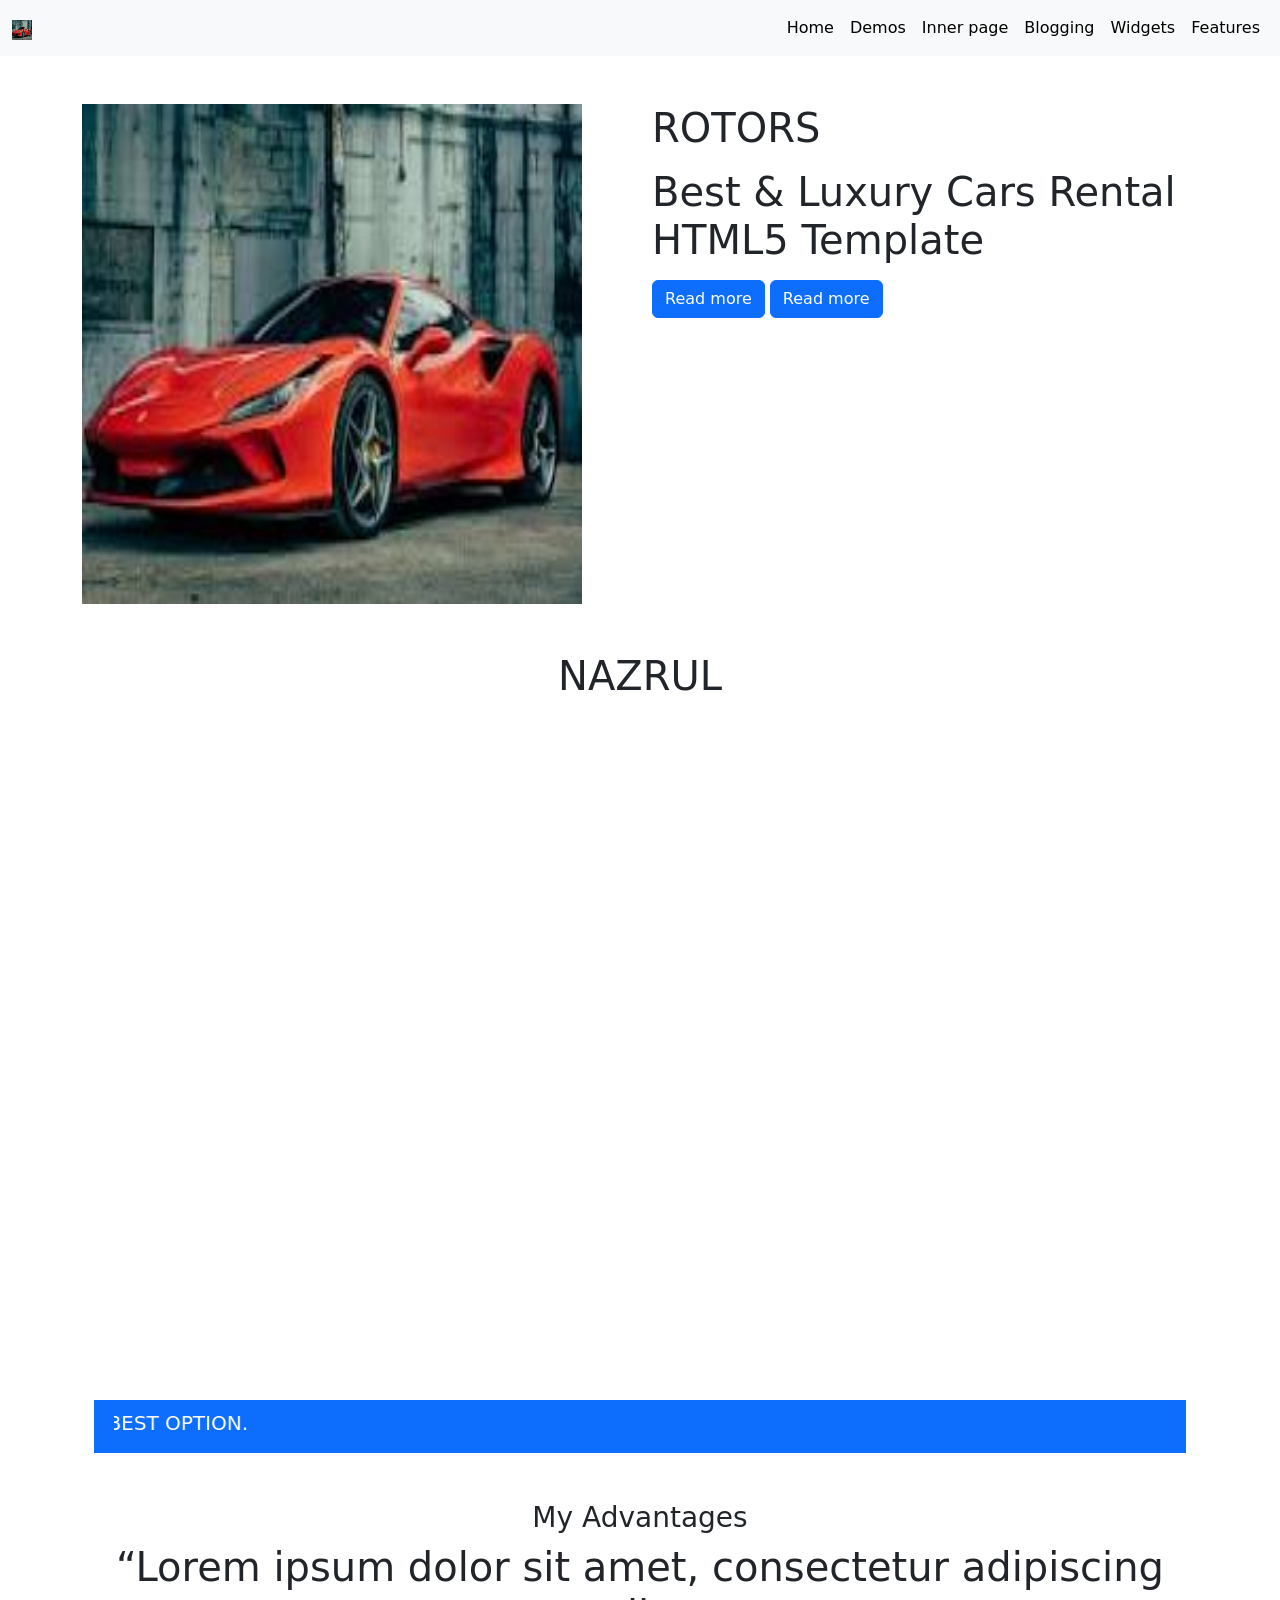
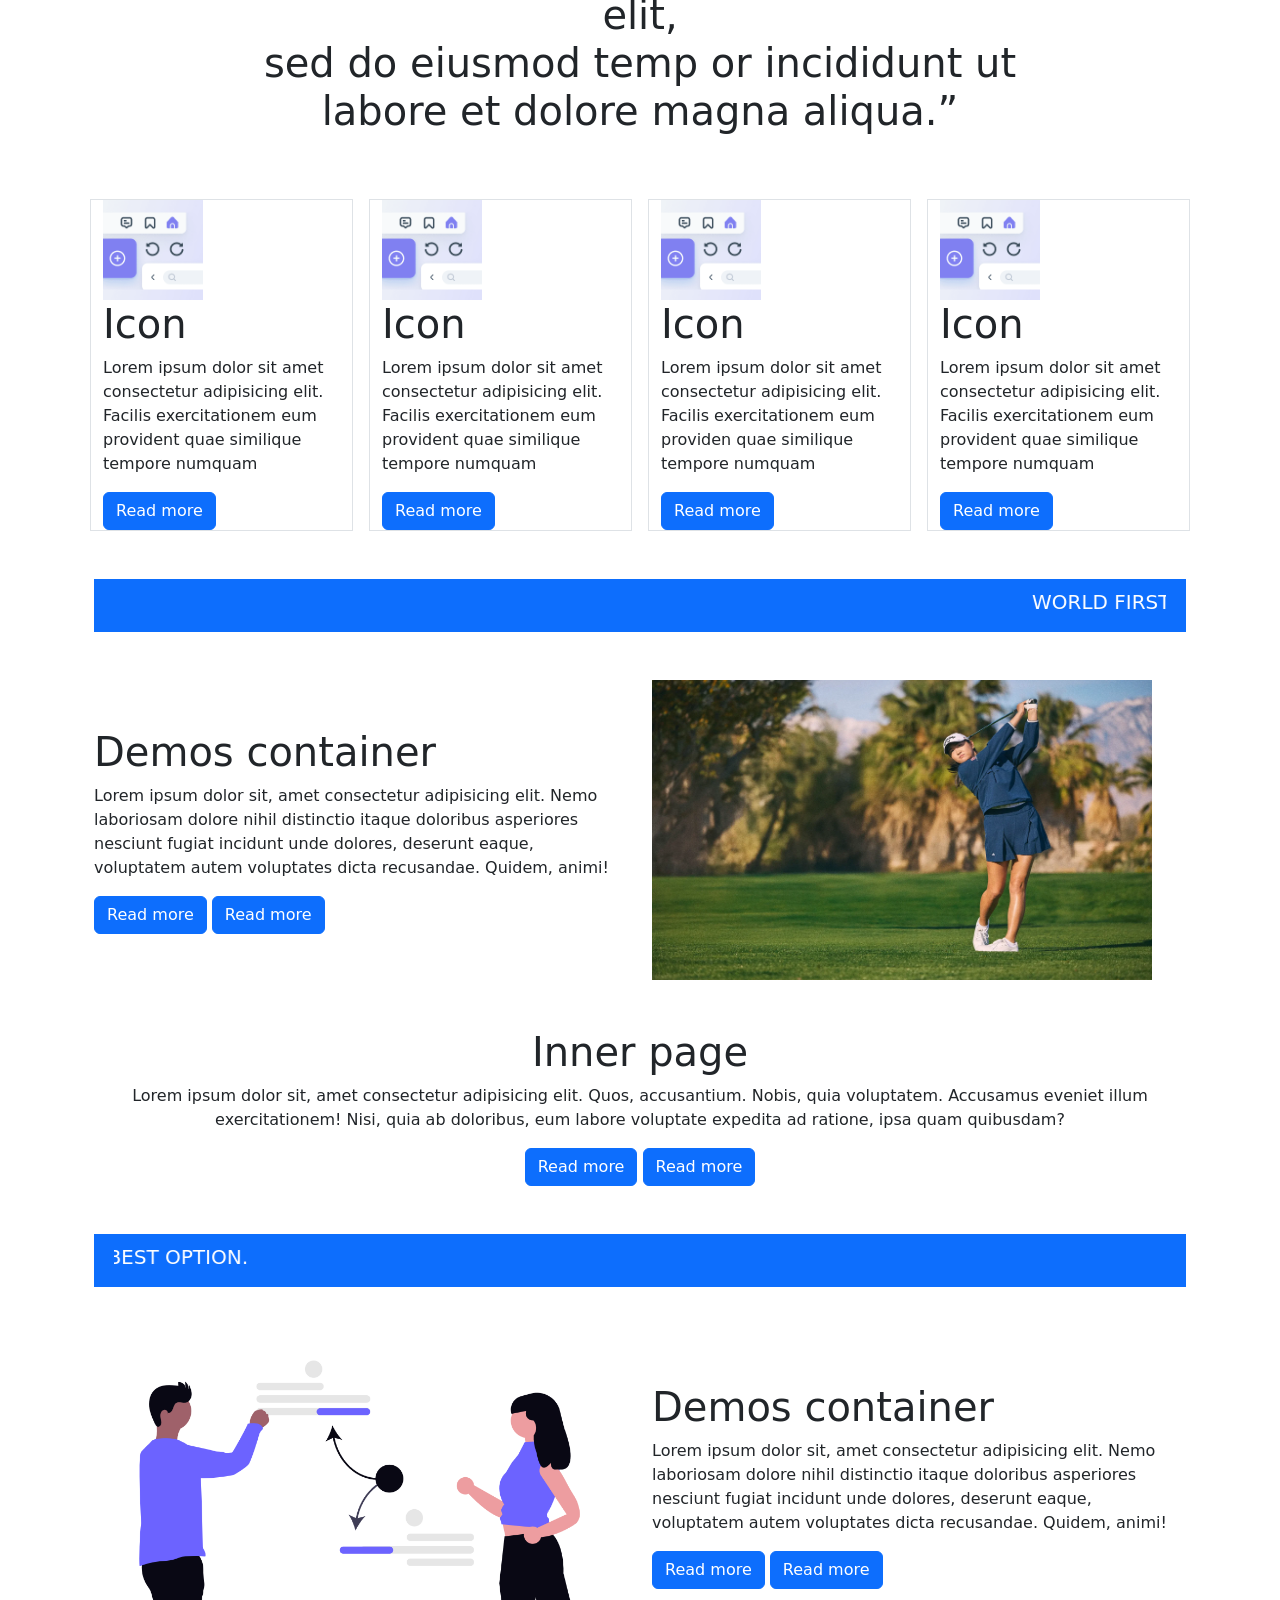
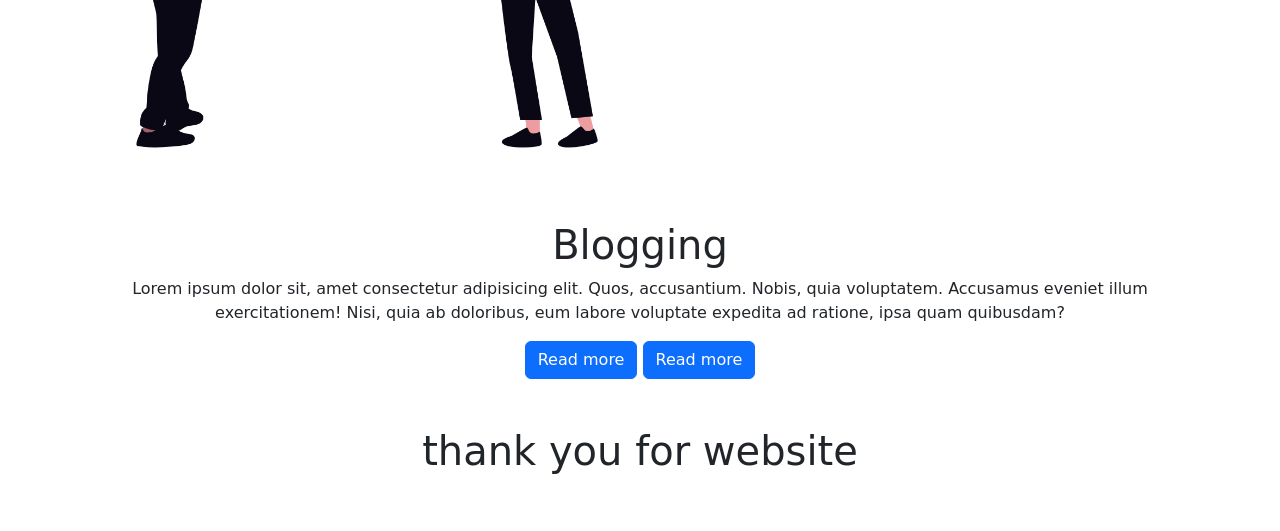
<file: index.html>
<!DOCTYPE html>
<html lang="en">

<head>
    <meta charset="UTF-8">
    <meta name="viewport" content="width=device-width, initial-scale=1.0">
    <!-- Bootstrap CDN -->
    <link href="https://cdn.jsdelivr.net/npm/bootstrap@5.3.8/dist/css/bootstrap.min.css" rel="stylesheet"
        integrity="sha384-sRIl4kxILFvY47J16cr9ZwB07vP4J8+LH7qKQnuqkuIAvNWLzeN8tE5YBujZqJLB" crossorigin="anonymous">
    <title>Document</title>
</head>

<body>
    <nav class="navbar navbar-expand-lg bg-body-tertiary">
        <div class="container-fluid">
            <a class="navbar-brand" href="#"><img height="20px" width="20px" src="img/aa1.jpg" alt=""></a>
            <button class="navbar-toggler" type="button" data-bs-toggle="collapse"
                data-bs-target="#navbarSupportedContent" aria-controls="navbarSupportedContent" aria-expanded="false"
                aria-label="Toggle navigation">
                <span class="navbar-toggler-icon"></span>
            </button>
            <div class="collapse navbar-collapse" id="navbarSupportedContent">
                <ul class="navbar-nav ms-auto mb-2 mb-lg-0">
                    <li class="nav-item">
                        <a class="nav-link active" aria-current="page" href="index.html">Home</a>
                    </li>
                    <li class="nav-item">
                        <a class="nav-link active" aria-current="page" href="demo.html">Demos</a>
                    </li>
                    <li class="nav-item">
                        <a class="nav-link active" aria-current="page" href="inner.html">Inner page</a>
                    </li>
                    <li class="nav-item">
                        <a class="nav-link active" aria-current="page" href="#">Blogging</a>
                    </li>
                    <li class="nav-item">
                        <a class="nav-link active" aria-current="page" href="#">Widgets</a>
                    </li>
                    <li class="nav-item">
                        <a class="nav-link active" aria-current="page" href="#">Features</a>
                    </li>
                </ul>

            </div>
        </div>
    </nav>
    <!-- Hero section -->
    <div class="container">
        <div class="row mt-5">
            <div class="col">
                <img style="height: 500px; width: 500px;" src="img/aa1.jpg" alt="">
            </div>
            <div class="col">
                <h1>ROTORS</h1>
                <p>
                <h1>Best & Luxury Cars Rental <br>
                    HTML5 Template</h1>
                </p>
                <button class="btn btn-primary">Read more</button>
                <button class="btn btn-primary">Read more</button>
            </div>
        </div>
    </div>
    <!-- About container -->
    <div class="container">
        <div class="row mt-5">
            <div class="col text-center">
                <h1>NAZRUL</h1>
            </div>
        </div>
        <div class="row mt-5">
            <div class="col">
                <iframe width="360" height="315" src="https://www.youtube.com/embed/ATjaT7MzY30?si=tVuDfQMrhjTvTn8G"
                    title="YouTube video player" frameborder="0"
                    allow="accelerometer; autoplay; clipboard-write; encrypted-media; gyroscope; picture-in-picture; web-share"
                    referrerpolicy="strict-origin-when-cross-origin" allowfullscreen></iframe>
            </div>
            <div class="col">
                <iframe width="360" height="315" src="https://www.youtube.com/embed/FE-ua3eJ2lo?si=iMdA3o7UeeojA0D3"
                    title="YouTube video player" frameborder="0"
                    allow="accelerometer; autoplay; clipboard-write; encrypted-media; gyroscope; picture-in-picture; web-share"
                    referrerpolicy="strict-origin-when-cross-origin" allowfullscreen></iframe>
            </div>
            <div class="col">
                <iframe width="360" height="315" src="https://www.youtube.com/embed/ATjaT7MzY30?si=tVuDfQMrhjTvTn8G"
                    title="YouTube video player" frameborder="0"
                    allow="accelerometer; autoplay; clipboard-write; encrypted-media; gyroscope; picture-in-picture; web-share"
                    referrerpolicy="strict-origin-when-cross-origin" allowfullscreen></iframe>
            </div>
        </div>
        <div class="container">
            <div class="row">
                <div class="col">
                    <section class="bg-primary p-2 text-white mb-5">
                        <div class="container">
                            <div class="row">
                                <div class="col">
                                    <marquee behavior="" direction="right">
                                        <span class="fs-5">WORLD FIRST DO.</span>
                                        <span class="fs-5">BETTER OPTION DO.</span>
                                        <span class="fs-5">GOOD SALES.NOT FOR SALE.</span>
                                        <span class="fs-5">HIGH SPEED BEST OPTION.</span>
                                    </marquee>
                                </div>
                            </div>
                        </div>
                    </section>
                </div>
            </div>
        </div>
        <!-- service container -->
        <div class="container">
            <div class="row text-center">
                <div class="col">
                    <h3>My Advantages</h3>
                    <h1>
                        <p>“Lorem ipsum dolor sit amet, consectetur adipiscing elit, <br>
                            sed do eiusmod temp or incididunt ut <br>
                            labore et dolore magna aliqua.”</p>
                    </h1>
                </div>
            </div>
            <div class="row mt-5">
                <div class="col mx-2 border">
                    <img style="width: 100px;" src="img/pp1.png" alt="">
                    <h1>Icon</h1>
                    <p>Lorem ipsum dolor sit amet consectetur adipisicing elit. Facilis exercitationem eum provident
                        quae similique tempore numquam</p>
                    <button class="btn btn-primary">Read more</button>
                </div>
                <div class="col mx-2 border">
                    <img style="width: 100px;" src="img/pp1.png" alt="">
                    <h1>Icon</h1>
                    <p>Lorem ipsum dolor sit amet consectetur adipisicing elit. Facilis exercitationem eum provident
                        quae similique tempore numquam</p>
                    <button class="btn btn-primary">Read more</button>
                </div>
                <div class="col mx-2 border">
                    <img style="width: 100px;" src="img/pp1.png" alt="">
                    <h1>Icon</h1>
                    <p>Lorem ipsum dolor sit amet consectetur adipisicing elit. Facilis exercitationem eum providen
                        quae similique tempore numquam</p>
                    <button class="btn btn-primary">Read more</button>
                </div>
                <div class="col mx-2 border">
                    <img style="width: 100px;" src="img/pp1.png" alt="">
                    <h1>Icon</h1>
                    <p>Lorem ipsum dolor sit amet consectetur adipisicing elit. Facilis exercitationem eum provident
                        quae similique tempore numquam</p>
                    <button class="btn btn-primary">Read more</button>
                </div>
            </div>
        </div>
        <div class="container">
            <div class="row mt-5">
                <div class="col">
                    <section class="bg-primary p-2 text-white mb-5">
                        <div class="container">
                            <div class="row">
                                <div class="col">
                                    <marquee behavior="" direction="left">
                                        <span class="fs-5">WORLD FIRST DO.</span>
                                        <span class="fs-5">BETTER OPTION DO.</span>
                                        <span class="fs-5">GOOD SALES.NOT FOR SALE.</span>
                                        <span class="fs-5">HIGH SPEED BEST OPTION.</span>
                                    </marquee>
                                </div>
                            </div>
                        </div>
                    </section>
                </div>
            </div>
        </div>
        <!--Demos container -->
        <div class="container">
            <div class="row">
                <div class="col mt-5">
                    <h1>Demos container</h1>
                    <p>Lorem ipsum dolor sit, amet consectetur adipisicing elit. Nemo laboriosam dolore nihil distinctio
                        itaque doloribus asperiores nesciunt fugiat incidunt unde dolores, deserunt eaque, voluptatem
                        autem voluptates dicta recusandae. Quidem, animi!</p>
                    <button class="btn btn-primary">Read more</button>
                    <button class="btn btn-primary">Read more</button>
                </div>
                <div class="col">
                    <img style="width:500px ; height: 300px;" src="img/qq1.webp" alt="">
                </div>
            </div>
        </div>
        <!-- Inner container -->
        <div class="container mt-5">
            <div class="row text-center">
                <div class="col">
                    <h1>Inner page</h1>
                    <p>Lorem ipsum dolor sit, amet consectetur adipisicing elit. Quos, accusantium. Nobis, quia
                        voluptatem. Accusamus eveniet illum exercitationem! Nisi, quia ab doloribus, eum labore
                        voluptate expedita ad ratione, ipsa quam quibusdam?</p>
                    <button class="btn btn-primary">Read more</button>
                    <button class="btn btn-primary">Read more</button>
                </div>
            </div>
        </div>

        <div class="container mt-5">
            <div class="row">
                <div class="col">
                    <section class="bg-primary p-2 text-white mb-5">
                        <div class="container">
                            <div class="row">
                                <div class="col">
                                    <marquee behavior="" direction="right">
                                        <span class="fs-5">WORLD FIRST DO.</span>
                                        <span class="fs-5">BETTER OPTION DO.</span>
                                        <span class="fs-5">GOOD SALES.NOT FOR SALE.</span>
                                        <span class="fs-5">HIGH SPEED BEST OPTION.</span>
                                    </marquee>
                                </div>
                            </div>
                        </div>
                    </section>
                </div>
            </div>
        </div>
        <!-- Portfoleo container -->
        <div class="container">
            <div class="row">
                <div class="col">
                    <div class="container">
                        <div class="row">
                            <div class="col">
                                <img class="img-fluid" src="img/undraw_solution-mindset_5xp7.png" alt="">
                            </div>


                            <div class="col mt-5">
                                <h1>Demos container</h1>
                                <p>Lorem ipsum dolor sit, amet consectetur adipisicing elit. Nemo laboriosam dolore
                                    nihil distinctio
                                    itaque doloribus asperiores nesciunt fugiat incidunt unde dolores, deserunt eaque,
                                    voluptatem
                                    autem voluptates dicta recusandae. Quidem, animi!</p>
                                <button class="btn btn-primary">Read more</button>
                                <button class="btn btn-primary">Read more</button>
                            </div>

                        </div>
                    </div>
                </div>
            </div>
        </div>

        <div class="container mt-5">
            <div class="row text-center">
                <div class="col">
                    <h1>Blogging</h1>
                    <p>Lorem ipsum dolor sit, amet consectetur adipisicing elit. Quos, accusantium. Nobis, quia
                        voluptatem. Accusamus eveniet illum exercitationem! Nisi, quia ab doloribus, eum labore
                        voluptate expedita ad ratione, ipsa quam quibusdam?</p>
                    <button class="btn btn-primary">Read more</button>
                    <button class="btn btn-primary">Read more</button>
                </div>
            </div>
        </div>
        <!-- end container -->
        <div class="container">
            <div class="row mt-5 mb-5">
                <div class="col text-center">
                    <h1>thank you for website</h1>
                </div>
            </div>
        </div>

        <!-- Bootstrap CDN -->
        <script src="https://cdn.jsdelivr.net/npm/bootstrap@5.3.8/dist/js/bootstrap.bundle.min.js"
            integrity="sha384-FKyoEForCGlyvwx9Hj09JcYn3nv7wiPVlz7YYwJrWVcXK/BmnVDxM+D2scQbITxI"
            crossorigin="anonymous"></script>
</body>

</html>
</file>
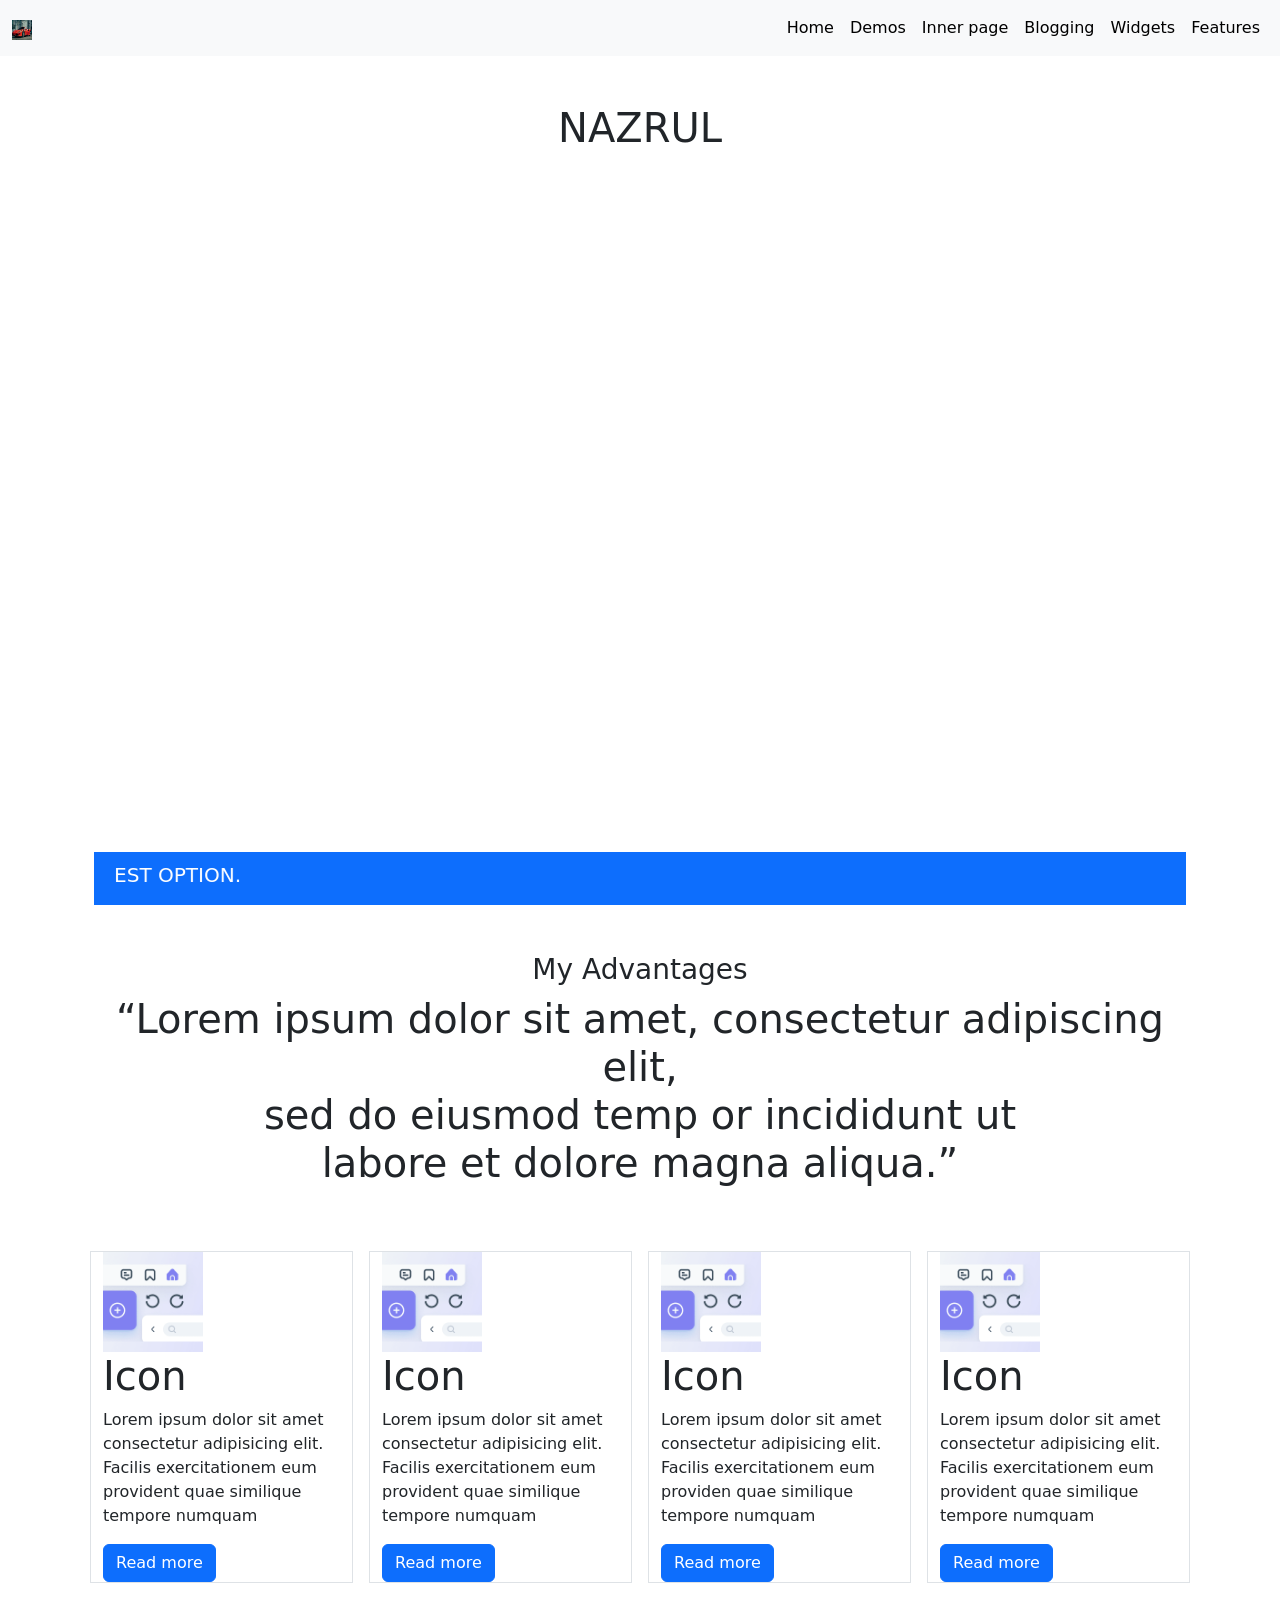
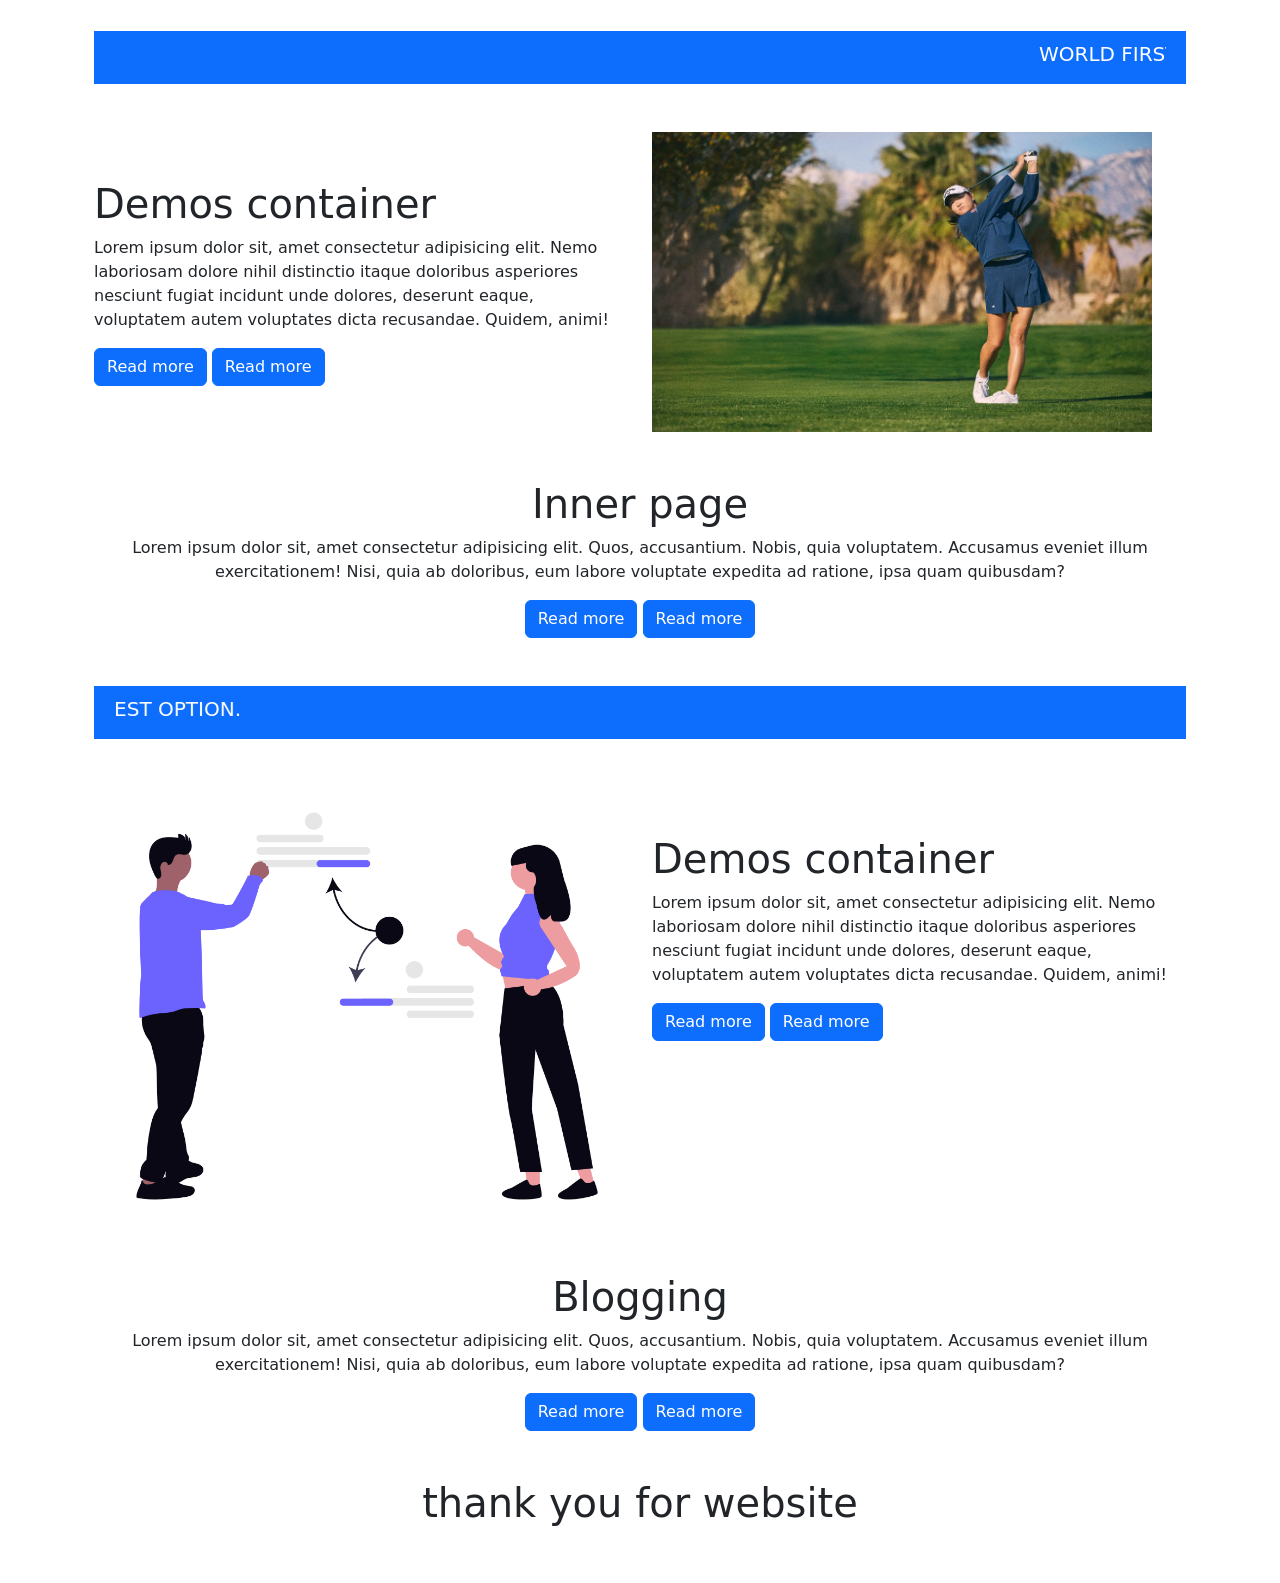
<file: inner.html>
<!DOCTYPE html>
<html lang="en">

<head>
    <meta charset="UTF-8">
    <meta name="viewport" content="width=device-width, initial-scale=1.0">
    <!-- Bootstrap CDN -->
    <link href="https://cdn.jsdelivr.net/npm/bootstrap@5.3.8/dist/css/bootstrap.min.css" rel="stylesheet"
        integrity="sha384-sRIl4kxILFvY47J16cr9ZwB07vP4J8+LH7qKQnuqkuIAvNWLzeN8tE5YBujZqJLB" crossorigin="anonymous">
    <title>Document</title>
</head>

<body>
    <nav class="navbar navbar-expand-lg bg-body-tertiary">
        <div class="container-fluid">
            <a class="navbar-brand" href="#"><img height="20px" width="20px" src="img/aa1.jpg" alt=""></a>
            <button class="navbar-toggler" type="button" data-bs-toggle="collapse"
                data-bs-target="#navbarSupportedContent" aria-controls="navbarSupportedContent" aria-expanded="false"
                aria-label="Toggle navigation">
                <span class="navbar-toggler-icon"></span>
            </button>
            <div class="collapse navbar-collapse" id="navbarSupportedContent">
                <ul class="navbar-nav ms-auto mb-2 mb-lg-0">
                    <li class="nav-item">
                        <a class="nav-link active" aria-current="page" href="index.html">Home</a>
                    </li>
                    <li class="nav-item">
                        <a class="nav-link active" aria-current="page" href="demo.html">Demos</a>
                    </li>
                    <li class="nav-item">
                        <a class="nav-link active" aria-current="page" href="inner.html">Inner page</a>
                    </li>
                    <li class="nav-item">
                        <a class="nav-link active" aria-current="page" href="#">Blogging</a>
                    </li>
                    <li class="nav-item">
                        <a class="nav-link active" aria-current="page" href="#">Widgets</a>
                    </li>
                    <li class="nav-item">
                        <a class="nav-link active" aria-current="page" href="#">Features</a>
                    </li>
                </ul>

            </div>
        </div>
    </nav>

    <!-- About container -->
    <div class="container">
        <div class="row mt-5">
            <div class="col text-center">
                <h1>NAZRUL</h1>
            </div>
        </div>
        <div class="row mt-5">
            <div class="col">
                <iframe width="360" height="315" src="https://www.youtube.com/embed/ATjaT7MzY30?si=tVuDfQMrhjTvTn8G"
                    title="YouTube video player" frameborder="0"
                    allow="accelerometer; autoplay; clipboard-write; encrypted-media; gyroscope; picture-in-picture; web-share"
                    referrerpolicy="strict-origin-when-cross-origin" allowfullscreen></iframe>
            </div>
            <div class="col">
                <iframe width="360" height="315" src="https://www.youtube.com/embed/FE-ua3eJ2lo?si=iMdA3o7UeeojA0D3"
                    title="YouTube video player" frameborder="0"
                    allow="accelerometer; autoplay; clipboard-write; encrypted-media; gyroscope; picture-in-picture; web-share"
                    referrerpolicy="strict-origin-when-cross-origin" allowfullscreen></iframe>
            </div>
            <div class="col">
                <iframe width="360" height="315" src="https://www.youtube.com/embed/ATjaT7MzY30?si=tVuDfQMrhjTvTn8G"
                    title="YouTube video player" frameborder="0"
                    allow="accelerometer; autoplay; clipboard-write; encrypted-media; gyroscope; picture-in-picture; web-share"
                    referrerpolicy="strict-origin-when-cross-origin" allowfullscreen></iframe>
            </div>
        </div>
        <div class="container">
            <div class="row">
                <div class="col">
                    <section class="bg-primary p-2 text-white mb-5">
                        <div class="container">
                            <div class="row">
                                <div class="col">
                                    <marquee behavior="" direction="right">
                                        <span class="fs-5">WORLD FIRST DO.</span>
                                        <span class="fs-5">BETTER OPTION DO.</span>
                                        <span class="fs-5">GOOD SALES.NOT FOR SALE.</span>
                                        <span class="fs-5">HIGH SPEED BEST OPTION.</span>
                                    </marquee>
                                </div>
                            </div>
                        </div>
                    </section>
                </div>
            </div>
        </div>
        <!-- service container -->
        <div class="container">
            <div class="row text-center">
                <div class="col">
                    <h3>My Advantages</h3>
                    <h1>
                        <p>“Lorem ipsum dolor sit amet, consectetur adipiscing elit, <br>
                            sed do eiusmod temp or incididunt ut <br>
                            labore et dolore magna aliqua.”</p>
                    </h1>
                </div>
            </div>
            <div class="row mt-5">
                <div class="col mx-2 border">
                    <img style="width: 100px;" src="img/pp1.png" alt="">
                    <h1>Icon</h1>
                    <p>Lorem ipsum dolor sit amet consectetur adipisicing elit. Facilis exercitationem eum provident
                        quae similique tempore numquam</p>
                    <button class="btn btn-primary">Read more</button>
                </div>
                <div class="col mx-2 border">
                    <img style="width: 100px;" src="img/pp1.png" alt="">
                    <h1>Icon</h1>
                    <p>Lorem ipsum dolor sit amet consectetur adipisicing elit. Facilis exercitationem eum provident
                        quae similique tempore numquam</p>
                    <button class="btn btn-primary">Read more</button>
                </div>
                <div class="col mx-2 border">
                    <img style="width: 100px;" src="img/pp1.png" alt="">
                    <h1>Icon</h1>
                    <p>Lorem ipsum dolor sit amet consectetur adipisicing elit. Facilis exercitationem eum providen
                        quae similique tempore numquam</p>
                    <button class="btn btn-primary">Read more</button>
                </div>
                <div class="col mx-2 border">
                    <img style="width: 100px;" src="img/pp1.png" alt="">
                    <h1>Icon</h1>
                    <p>Lorem ipsum dolor sit amet consectetur adipisicing elit. Facilis exercitationem eum provident
                        quae similique tempore numquam</p>
                    <button class="btn btn-primary">Read more</button>
                </div>
            </div>
        </div>
        <div class="container">
            <div class="row mt-5">
                <div class="col">
                    <section class="bg-primary p-2 text-white mb-5">
                        <div class="container">
                            <div class="row">
                                <div class="col">
                                    <marquee behavior="" direction="left">
                                        <span class="fs-5">WORLD FIRST DO.</span>
                                        <span class="fs-5">BETTER OPTION DO.</span>
                                        <span class="fs-5">GOOD SALES.NOT FOR SALE.</span>
                                        <span class="fs-5">HIGH SPEED BEST OPTION.</span>
                                    </marquee>
                                </div>
                            </div>
                        </div>
                    </section>
                </div>
            </div>
        </div>
        <!--Demos container -->
        <div class="container">
            <div class="row">
                <div class="col mt-5">
                    <h1>Demos container</h1>
                    <p>Lorem ipsum dolor sit, amet consectetur adipisicing elit. Nemo laboriosam dolore nihil distinctio
                        itaque doloribus asperiores nesciunt fugiat incidunt unde dolores, deserunt eaque, voluptatem
                        autem voluptates dicta recusandae. Quidem, animi!</p>
                    <button class="btn btn-primary">Read more</button>
                    <button class="btn btn-primary">Read more</button>
                </div>
                <div class="col">
                    <img style="width:500px ; height: 300px;" src="img/qq1.webp" alt="">
                </div>
            </div>
        </div>
        <!-- Inner container -->
        <div class="container mt-5">
            <div class="row text-center">
                <div class="col">
                    <h1>Inner page</h1>
                    <p>Lorem ipsum dolor sit, amet consectetur adipisicing elit. Quos, accusantium. Nobis, quia
                        voluptatem. Accusamus eveniet illum exercitationem! Nisi, quia ab doloribus, eum labore
                        voluptate expedita ad ratione, ipsa quam quibusdam?</p>
                    <button class="btn btn-primary">Read more</button>
                    <button class="btn btn-primary">Read more</button>
                </div>
            </div>
        </div>

        <div class="container mt-5">
            <div class="row">
                <div class="col">
                    <section class="bg-primary p-2 text-white mb-5">
                        <div class="container">
                            <div class="row">
                                <div class="col">
                                    <marquee behavior="" direction="right">
                                        <span class="fs-5">WORLD FIRST DO.</span>
                                        <span class="fs-5">BETTER OPTION DO.</span>
                                        <span class="fs-5">GOOD SALES.NOT FOR SALE.</span>
                                        <span class="fs-5">HIGH SPEED BEST OPTION.</span>
                                    </marquee>
                                </div>
                            </div>
                        </div>
                    </section>
                </div>
            </div>
        </div>
        <!-- Portfoleo container -->
        <div class="container">
            <div class="row">
                <div class="col">
                    <div class="container">
                        <div class="row">
                            <div class="col">
                                <img class="img-fluid" src="img/undraw_solution-mindset_5xp7.png" alt="">
                            </div>


                            <div class="col mt-5">
                                <h1>Demos container</h1>
                                <p>Lorem ipsum dolor sit, amet consectetur adipisicing elit. Nemo laboriosam dolore
                                    nihil distinctio
                                    itaque doloribus asperiores nesciunt fugiat incidunt unde dolores, deserunt eaque,
                                    voluptatem
                                    autem voluptates dicta recusandae. Quidem, animi!</p>
                                <button class="btn btn-primary">Read more</button>
                                <button class="btn btn-primary">Read more</button>
                            </div>

                        </div>
                    </div>
                </div>
            </div>
        </div>

        <div class="container mt-5">
            <div class="row text-center">
                <div class="col">
                    <h1>Blogging</h1>
                    <p>Lorem ipsum dolor sit, amet consectetur adipisicing elit. Quos, accusantium. Nobis, quia
                        voluptatem. Accusamus eveniet illum exercitationem! Nisi, quia ab doloribus, eum labore
                        voluptate expedita ad ratione, ipsa quam quibusdam?</p>
                    <button class="btn btn-primary">Read more</button>
                    <button class="btn btn-primary">Read more</button>
                </div>
            </div>
        </div>
        <!-- end container -->
        <div class="container">
            <div class="row mt-5 mb-5">
                <div class="col text-center">
                    <h1>thank you for website</h1>
                </div>
            </div>
        </div>

        <!-- Bootstrap CDN -->
        <script src="https://cdn.jsdelivr.net/npm/bootstrap@5.3.8/dist/js/bootstrap.bundle.min.js"
            integrity="sha384-FKyoEForCGlyvwx9Hj09JcYn3nv7wiPVlz7YYwJrWVcXK/BmnVDxM+D2scQbITxI"
            crossorigin="anonymous"></script>
</body>

</html>
</file>
